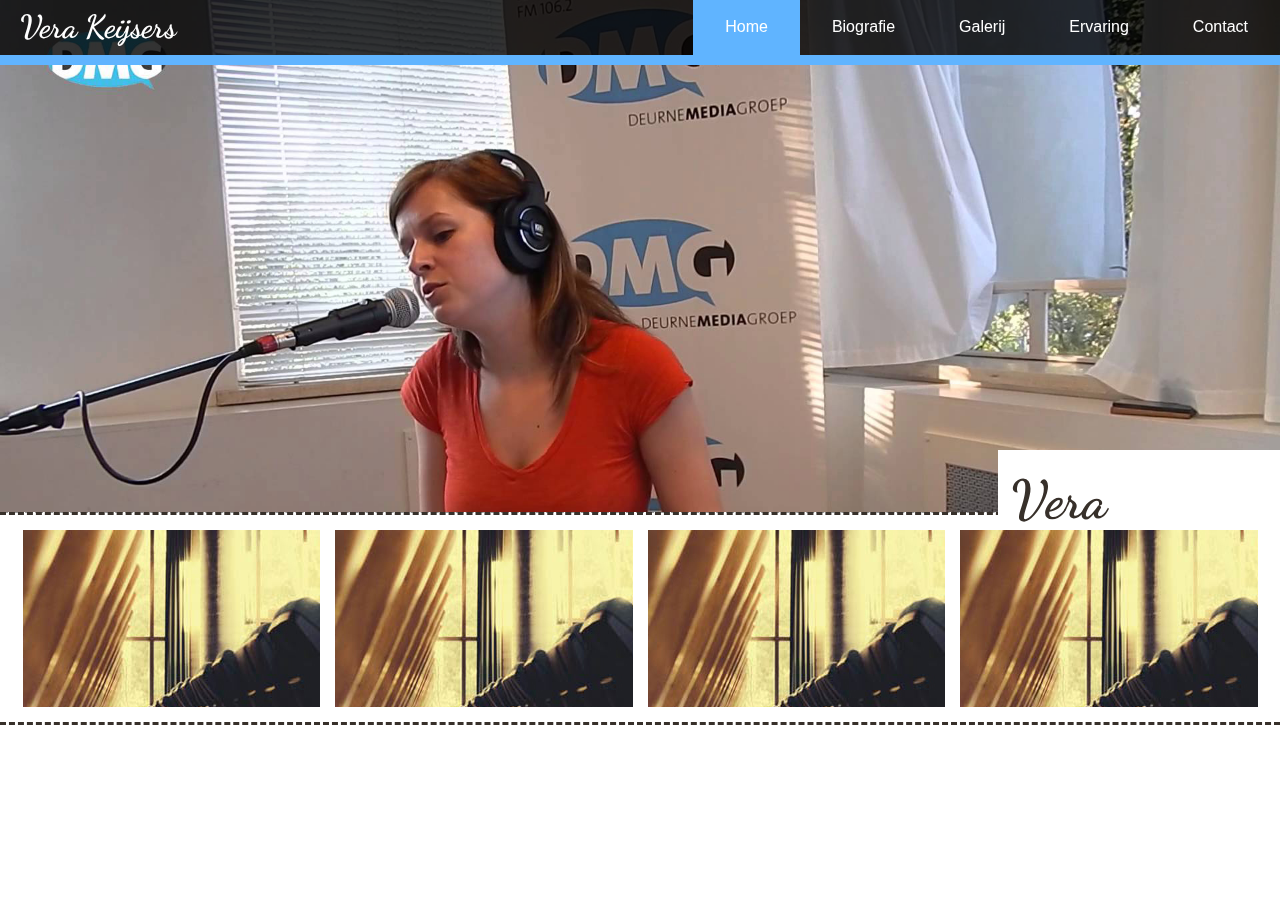
<file: index.html>
<!DOCTYPE html>
<html lang="en">
  <head>
    <meta charset="utf-8">
    <title>Home | Vera Keijsers</title>
    <meta name="author" content="Adtile">
    <meta name="viewport" content="width=device-width,initial-scale=1">
    
     
      <link rel="stylesheet" href="css/styles.css">
    
    <!--[if lt IE 9]>
      <script src="http://html5shim.googlecode.com/svn/trunk/html5.js"></script>
      <link rel="stylesheet" href="css/ie.css">
    <![endif]-->
    <script src="js/responsive-nav.js"></script>
  </head>
  <body>

    <header>
      <a href="#home" class="logo" data-scroll>Vera Keijsers</a>
      <nav class="nav-collapse">
        <ul>
          <li class="menu-item active"><a href="index.html" data-scroll>Home</a></li>
          <li class="menu-item"><a href="#about" data-scroll>Biografie</a></li>
          <li class="menu-item"><a href="media.html" data-scroll>Galerij</a></li>
          <li class="menu-item"><a href="#blog" data-scroll>Ervaring</a></li>
            <li class="menu-item"><a href="#blog" data-scroll>Contact</a></li>
        </ul>
      </nav>
    </header>

    <section class="home" id="home">
        <div class="banner">
            <img src="images/banner.jpg" class="bannerimg"/>
            <span class="bannerinfo">
                <h1 class="titel">Vera Keijsers</h1>
                Dit is vera en nog wat dingen</span> 
        </div>
        <div class="info">
     <div class="imagecarts">
			<ul class="img-list">
  <li class="cart"><div>
    <a href="http://nataliemac.com">
      <img src="images/carts/1.jpg" />
      <span class="text-content titel-small"><span>Place Name</span></span>
      <img src="images/carts/1.jpg"  />
      <span class="text-content titel"><span>Place Name</span></span>
    </a></div>
  </li><!--
                 --><li class="cart"><div >
    <a href="http://nataliemac.com">
      <img src="images/carts/1.jpg"  />
        <span class="text-content titel-small"><span>Place Name</span></span>
                </a></div>
  </li><!--
                --><li class="cart"><div>
    <a href="http://nataliemac.com">
      <img src="images/carts/1.jpg" />
      <span class="text-content titel-small"><span>Place Name</span></span>
                </a></div>
  </li><!--
              --><li class="cart"><div>
    <a href="http://nataliemac.com">
      <img src="images/carts/1.jpg"  />
      <span class="text-content titel-small"><span>Place Name</span></span>
                </a>
                </div>
  </li>
  
</ul>		
			</div>
        
         </div>   
    </section>

    

    <script src="js/fastclick.js"></script>
    <script src="js/scroll.js"></script>
    <script src="js/fixed-responsive-nav.js"></script>
  </body>
</html>
</file>
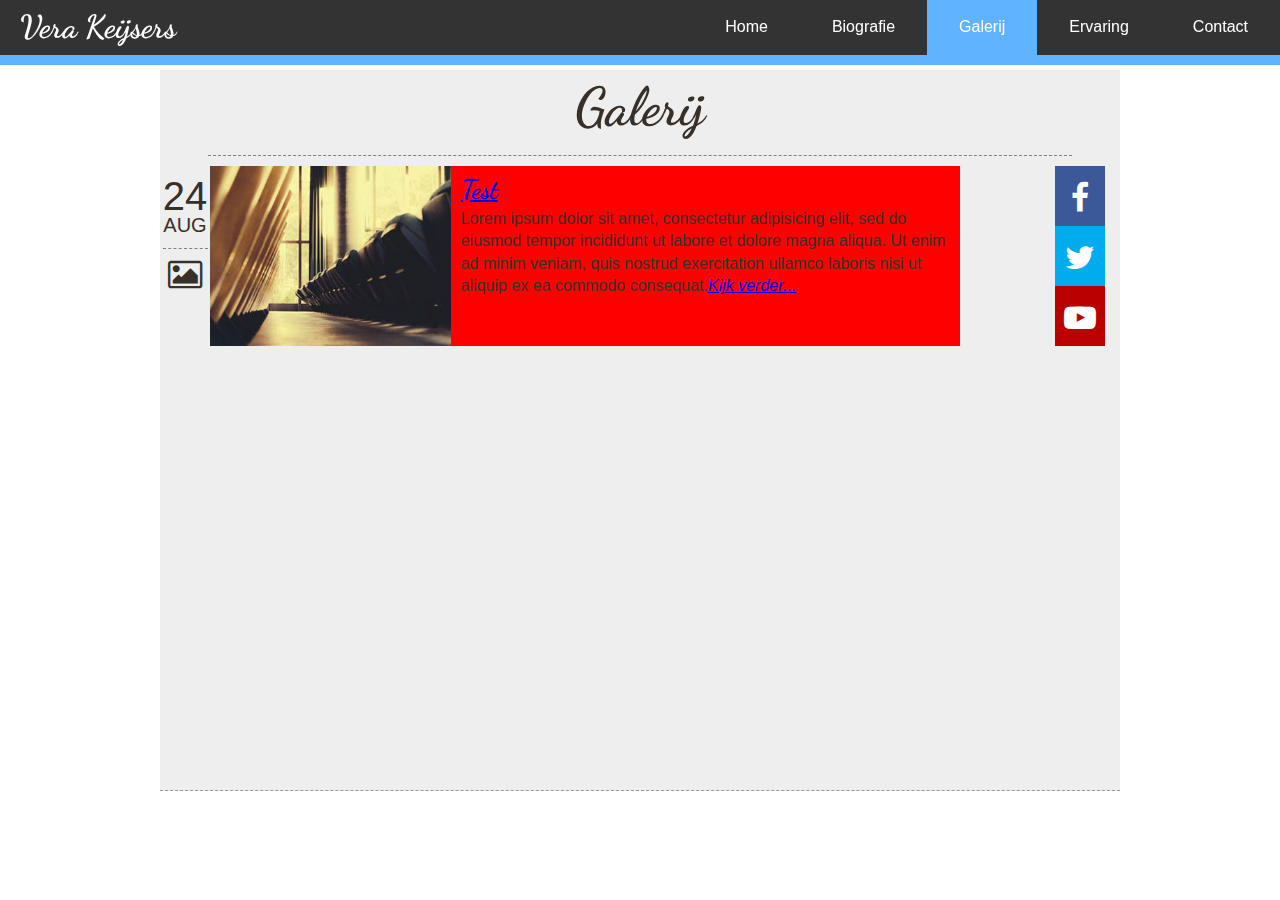
<file: media.html>
<!DOCTYPE html>
<html lang="en">
  <head>
    <meta charset="utf-8">
    <title>Galerij | Vera Keijsers</title>
    <meta name="author" content="Adtile">
    <meta name="viewport" content="width=device-width,initial-scale=1">
    
     
      <link rel="stylesheet" href="css/styles.css">
      <link rel="stylesheet" href="https://maxcdn.bootstrapcdn.com/font-awesome/4.4.0/css/font-awesome.min.css">
    
    <!--[if lt IE 9]>
      <script src="http://html5shim.googlecode.com/svn/trunk/html5.js"></script>
      <link rel="stylesheet" href="css/ie.css">
    <![endif]-->
    <script src="js/responsive-nav.js"></script>
  </head>
  <body>

    <header>
      <a href="#home" class="logo" data-scroll>Vera Keijsers</a>
      <nav class="nav-collapse">
        <ul>
          <li class="menu-item"><a href="index.html" data-scroll>Home</a></li>
          <li class="menu-item"><a href="#about" data-scroll>Biografie</a></li>
          <li class="menu-item active"><a href="media.html" data-scroll>Galerij</a></li>
          <li class="menu-item"><a href="#blog" data-scroll>Ervaring</a></li>
            <li class="menu-item"><a href="#blog" data-scroll>Contact</a></li>
        </ul>
      </nav>
    </header>

    <section class="media" id="media">
      <h1 class="titel txt-center">Galerij</h1>
        <hr class="content-devider" />
       <div class="album-list">
           <div class="media-item">
               <div class="media-sidebar">
                   <div class="date">
               <span class="date-number">24</span>
               <span class="date-month">aug</span>
           </div>
                   <hr class="content-devider"/>
                   <div class="media-type"><i class="fa fa-picture-o fa-2x"></i></div>
                   
               </div>
               <div class="media-img"><img src="images/carts/1.jpg"/></div>
               <div class="media-info">
               <a href="#" class="media-title titel-sub">Test</a>
                <p>
                Lorem ipsum dolor sit amet, consectetur adipisicing elit, sed do eiusmod
                tempor incididunt ut labore et dolore magna aliqua. Ut enim ad minim veniam,
                quis nostrud exercitation ullamco laboris nisi ut aliquip ex ea commodo
                consequat.<a href="#" class="readmore">Kijk verder...</a>
                </p>
               </div>
               <div class="media-social">
                   <a href="#" class="fb"><div class="fb"><i class="fa fa-facebook fa-2x"></i></div></a>
                   <a href="#" class="tw"><div class="tw"><i class="fa fa-twitter fa-2x"></i></div></a>
                   <a href="#" class="yt"><div class="yt"><i class="fa fa-youtube-play fa-2x"></i></div></a>
               </div>
            </div>
       </div>
        
    </section>
    <div class="clear"></div>
    <script src="js/fastclick.js"></script>
    <script src="js/scroll.js"></script>
    <script src="js/fixed-responsive-nav.js"></script>
  </body>
</html>
</file>
<file: css/styles.css>
/* =============================================
 *
 *   FIXED RESPONSIVE NAV
 *
 *   (c) 2014 @adtileHQ
 *   http://www.adtile.me
 *   http://twitter.com/adtilehq
 *
 *   Free to use under the MIT License.
 *
 * ============================================= */

@import url(https://fonts.googleapis.com/css?family=Dancing+Script:400,700);

body, div,
h1, h2, h3, h4, h5, h6,
p, blockquote, pre, dl, dt, dd, ol, ul, li, hr,
fieldset, form, label, legend, th, td,
article, aside, figure, footer, header, hgroup, menu, nav, section,
summary, hgroup {
  margin: 0;
  padding: 0;
  border: 0;
}

a:active,
a:hover {
  outline: 0;
}

@-webkit-viewport { width: device-width; }
@-moz-viewport { width: device-width; }
@-ms-viewport { width: device-width; }
@-o-viewport { width: device-width; }
@viewport { width: device-width; }


/* ------------------------------------------
  RESPONSIVE NAV STYLES
--------------------------------------------- */

.nav-collapse ul {
  margin: 0;
  padding: 0;
  width: 100%;
  display: block;
  list-style: none;
}

.nav-collapse li {
  width: 100%;
  display: block;
}

.js .nav-collapse {
  clip: rect(0 0 0 0);
  max-height: 0;
  position: absolute;
  display: block;
  overflow: hidden;
  zoom: 1;
}

.nav-collapse.opened {
  max-height: 9999px;
}

.disable-pointer-events {
  pointer-events: none !important;
}

.nav-toggle {
  -webkit-tap-highlight-color: rgba(0,0,0,0);
  -webkit-touch-callout: none;
  -webkit-user-select: none;
  -moz-user-select: none;
  -ms-user-select: none;
  -o-user-select: none;
  user-select: none;
}

@media screen and (min-width: 50em) {
  .js .nav-collapse {
    position: relative;
  }
  .js .nav-collapse.closed {
    max-height: none;
  }
  .nav-toggle {
    display: none;
  }
}


/* ------------------------------------------
  DEMO STYLES
--------------------------------------------- */

body {
  -webkit-text-size-adjust: 100%;
  -ms-text-size-adjust: 100%;
  text-size-adjust: 100%;
  color: #37302a;

  font: normal 100%/1.4 sans-serif;
}

section {
  border-bottom: 1px dashed #999;
  

  height: auto;
  width: 100%;
}

h1 {
  
}




/* ------------------------------------------
  FIXED HEADER
--------------------------------------------- */

header {
  background: rgba(0, 0, 0, 0.8);
    border-bottom: 10px solid #60b4ff;
  position: fixed;
  z-index: 3;
  width: 100%;
  top: 0;
}

.logo {
    font-family: 'Dancing Script', cursive;
    font-size: 24pt;
    text-decoration: none;
  font-weight: bold;
  line-height: 55px;
  padding: 0 20px;
float: left;
   text-align: center;
  color: #fff;

}


/* ------------------------------------------
  MASK
--------------------------------------------- */

.mask {
  -webkit-transition: opacity 300ms;
  -moz-transition: opacity 300ms;
  transition: opacity 300ms;
  background: rgba(0,0,0, .5);
  visibility: hidden;
  position: fixed;
  opacity: 0;
  z-index: 2;
  bottom: 0;
  right: 0;
  left: 0;
  top: 0;
}

.android .mask {
  -webkit-transition: none;
  transition: none;
}

.js-nav-active .mask {
  visibility: visible;
  opacity: 1;
}

@media screen and (min-width: 50em) {
  .mask {
    display: none !important;
    opacity: 0 !important;
  }
}


/* ------------------------------------------
  NAVIGATION STYLES
--------------------------------------------- */

.fixed {
  position: fixed;
  width: 100%;
  left: 0;
  top: 0;
}

.nav-collapse,
.nav-collapse * {
  -webkit-box-sizing: border-box;
  -moz-box-sizing: border-box;
  box-sizing: border-box;
}

.nav-collapse,
.nav-collapse ul {
  list-style: none;
  width: 100%;
  float: left;
}

@media screen and (min-width: 50em) {
  .nav-collapse {
    float: right;
    width: auto;
  }
}

.nav-collapse li {
  float: left;
  width: 100%;
}

@media screen and (min-width: 50em) {
  .nav-collapse li {
    width: auto;
  }
}

.nav-collapse a {
  -webkit-tap-highlight-color: rgba(0,0,0,0);
  border-top: 1px solid white;
  text-decoration: none;
  background: none;
  padding: 0.7em 1em;
  color: #fff;
  width: 100%;
  float: left;
    -webkit-transition: background 300ms ease-in-out; /* For Safari 3.1 to 6.0 */
    transition: background 300ms ease-in-out;
}



.nav-collapse a:active,
.nav-collapse .active a {
  background: #60b4ff;
}
.nav-collapse a:hover {background: #7AC0FF;}

@media screen and (min-width: 50em) {
  .nav-collapse a {
    
    padding: 1.02em 2em;
    text-align: center;
    border-top: 0;
    float: left;
    margin: 0;
  }
}

.nav-collapse ul ul a {
  background: rgba(49, 118, 179, 0.8);
  padding-left: 2em;
}

@media screen and (min-width: 50em) {
  .nav-collapse ul ul a {
    display: none;
  }
    
}


/* ------------------------------------------
  NAV TOGGLE STYLES
--------------------------------------------- */

@font-face {
  font-family: "responsivenav";
  src:url("../icons/responsivenav.eot");
  src:url("../icons/responsivenav.eot?#iefix") format("embedded-opentype"),
    url("../icons/responsivenav.ttf") format("truetype"),
    url("../icons/responsivenav.woff") format("woff"),
    url("../icons/responsivenav.svg#responsivenav") format("svg");
  font-weight: normal;
  font-style: normal;
}

.nav-toggle {
  -webkit-font-smoothing: antialiased;
  -moz-osx-font-smoothing: grayscale;
  text-decoration: none;
  text-indent: -300px;
  position: relative;
  overflow: hidden;
  width: 60px;
  height: 55px;
  float: right;
}

.nav-toggle:before {
  color: #fff; /* Edit this to change the icon color */
  font: normal 28px/55px "responsivenav"; /* Edit font-size (28px) to change the icon size */
  text-transform: none;
  text-align: center;
  position: absolute;
  content: "\2261"; /* Hamburger icon */
  text-indent: 0;
  speak: none;
  width: 100%;
  left: 0;
  top: 0;
}

.nav-toggle.active:before {
  font-size: 24px;
  content: "\78"; /* Close icon */
}

/* ------------------------------------------
  WEBSITE STYLES
--------------------------------------------- */

.banner {
    width: 100%;
    overflow: hidden;  
    height: 47em;
}

section.home {

    height: auto;}

img.bannerimg {
   width: 100%;
    magrin-top: 50px;
}
span.bannernaam {
    visibility: hidden; 
    display: none; 
    font-family: 'Dancing Script', cursive; 
    font-weight: bold;
    font-size: 50px;}

.info {width: 100%}
.news { float: left;
  box-sizing: border-box; }
.imagecarts {
        margin: 0;
        padding: 15px;
        border-top: dashed;
        border-bottom: dashed;
        width: 100%;
        height: auto;
         float: left;
  box-sizing: border-box; 
    overflow: hidden;
    }


.date-number {
    font-size: 30pt;
    line-height: 30pt;
}

.date-month {
    font-size: 15pt;
    line-height: 10pt;
    text-transform: uppercase;
}

.media-item {
    width: 100%;
    height: auto;
}

.media-info {
   
    height: 140px;
    width: calc(100% - 130px);
}

.clear {
    clear: both;
    content: "";
}

.media-img img{
    float: left;
    width: calc(100% - 50px);
    height: auto;
    margin-right: 0;
}


.media-sidebar {
    width: 50px;
    height: auto;
    text-align: center;
    margin-top: 50px;
    float: left;
}

.media-social {
    width: 60px;
    background: blue;
    float: right;
    height: auto;
    
    
}
.fb, .tw, .yt {
    width: 100%;
    height: 50px;
    text-align: center;
    line-height: 61px;
    color: white;
}
.fb {background: #3b5998;}
.tw {background: #00aced;}
.yt {background: #bb0000;}
.titel-sub {
    font-family: 'Dancing Script', cursive;
    font-weight: bold;
}
/* ------------------------------------------
  MOBILE STYLES
--------------------------------------------- */

@media (min-width: 300px) {
  
    
.banner {
    max-height: auto;
}

img.bannerimg {
   magrin-top: 50px;
    
}    

span.bannerinfo {
    position: absolute; 
    top: 100%
    width: 100% ;    
    background: white;
    padding: 1%;
   }

    
}
ul.img-list {
  list-style-type: none;
  margin: 0;
  padding: 0;
  width: 100%;
    height: auto;
  display:block;
}


ul.img-list li img {
    min-width: 100%; 
    height: auto;
     -webkit-transform: scale(1,1);
    -moz-transform: scale(1,1);
    -o-transform: scale(1,1);
    transform: scale(1,1);
     -webkit-transition: -webkit-transform 2s ease-in-out;
  -moz-transition: -moz-transform 2s ease-in-out;
  -o-transition: -o-transform 2s ease-in-out;
  transition: transform 2s ease-in-out;
}
li.cart {
    padding: 0;
    width: calc(25% - 15px);
    margin: 0 7.5px 0 7.5px;
    height: calc(15vw - 15px);
    display: block;
    overflow: hidden;
    position: relative;
    float: left;
}


span.text-content {
    
  background: rgba(0,0,0,0.5);
  color: white;
  cursor: pointer;
  display: table;
  height: 100%;
  left: 0;
  position: absolute;
  top: 0;
  width: 100%;
  opacity: 0;
  overflow: hidden;
border-bottom: blue solid 0px;
  -webkit-transition: opacity 300ms ease-in-out, border 200ms ease-in-out;
  -moz-transition: opacity 300ms ease-in-out, border 200ms ease-in-out;
  -o-transition: opacity 300ms ease-in-out, border 200ms ease-in-out;
  transition: opacity 300ms ease-in-out, border 200ms ease-in-out;
}
 
ul.img-list li:hover span.text-content {
  opacity: 1;
  border-bottom: blue solid 10px;
}

ul.img-list li:hover img{
    -webkit-transform: scale(1.2, 1.2);
    -moz-transform: scale(1.2, 1.2);
    -o-transform: scale(1.2, 1.2);
    transform: scale(1.2, 1.2);
}
span.text-content span {
  display: table-cell;
  text-align: center;
  vertical-align: middle;
}

/* ------------------------------------------
  TABLET STYLES
--------------------------------------------- */

@media (min-width: 750px) {
    .class {
        background: green;
    }
    .media{
        width: 85% !important; 
        max-width: 1500px;
    }
    .media-info {
    padding: 5px 10px;
    background: red;
    float: left;
    height: 140px;
    width: 47%;

}
    
    .media-img img{
    float: left;
    width: auto;
    height: 150px;
}
    .media-sidebar {
    width: 50px;
    height: auto;
    text-align: center;
    float: left;
    margin-top: 10px;
}
    .media-social {
    width: 50px;
    background: blue;
    float: right;
    height: 150px;
    margin-right: 15px;
}
   
    .titel-sub {
        font-size:  20pt;
    }
    
}



/* ------------------------------------------
  DESKTOP STYLES
--------------------------------------------- */

@media (min-width: 1000px) {
.banner {
    max-height: 40vw;
        
}

    span.bannernaam {
       visibility: visible;
        display: inherit;
    position: absolute; 
    top: 35%;
    width: 20%;  
    left: 78%;
    background: rgba(255,255,255,0.8);
    padding: 5px 1% 5px 1%;
        
    }

span.bannerinfo {
    position: absolute; 
    top: 50%;
    width: 20%;  
    left: 78%;
    background: white;
     padding: 1%
    
}
    .media{
        width: 75% !important;   
    }
    .media-info {
        
    padding: 5px 10px;
    background: red;
    float: left;
    height: 170px;
    width: 51%;

}
    .media-img img{
        height: 180px;
    }
    
    .media-social {
        height: 180px;
        width: 50px
    }
    
   .fb, .tw, .yt {
    
    height: calc(180px / 3);
    line-height: 75px;
       font-size: 100%
} 
}

/* ------------------------------------------
  
--------------------------------------------- */ 
  





.media {
    width: 100%;
    background-color: #EEEEEE;
    margin: 70px auto 0 auto;
    display: block;
    position: relative;
    z-index: 1;
    min-height: 80vh;
}

html {
    height: 100%;
    width: 100%;
    margin: 0;
    padding: 0;
}

.titel {
    font-family: "Dancing Script", cursive;
    font-weight: bold;
    font-size: 40pt;
    margin: 0 0;
}

.txt-center {
    text-align: center;
}

.titel-small {
    font-family: "Dancing Script", cursive;
    font-weight: bold;
    font-size: 5rem;
}

.content-devider {
    border-top: dashed 1px; 
    width: 90%; 
    margin: 10px auto;
}







.readmore {
    font-style: italic;
}
</file>
<file: css/ie.css>
/* ------------------------------------------
  OLD IE STYLES
--------------------------------------------- */

.js .nav-collapse {
  position: relative;
}

.nav-toggle {
  display: none;
}

.nav-collapse {
  float: right;
  width: auto;
}

.nav-collapse li {
  width: auto;
}

.nav-collapse a {
  border-left: 1px solid white;
  padding: 1.02em 2em;
  text-align: center;
  border-top: 0;
  float: left;
  width: auto;
  margin: 0;
}

.nav-collapse .active a {
  background: transparent;
}
</file>
